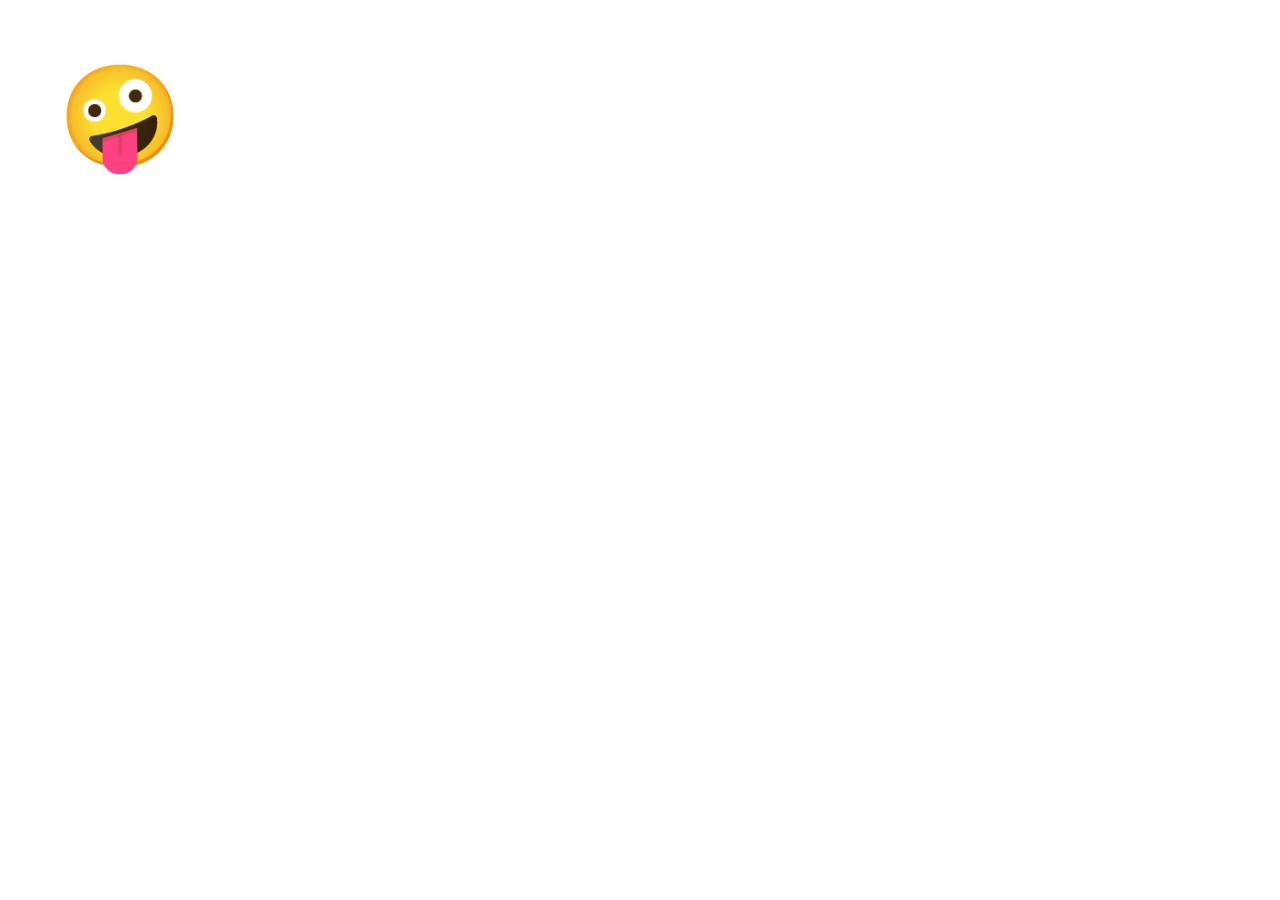
<file: Index.html>
<!DOCTYPE html>
<html lang="en">

<head>
    <meta charset="UTF-8">
    <meta name="viewport" content="width=device-width, initial-scale=1.0">
    <title>  </title>
    <link rel="stylesheet" href="Styles.css">
</head>

<body>


    <div class="Button"> 🤪 </div>

    <script src="Script.js"></script>

</body>

</html>
</file>
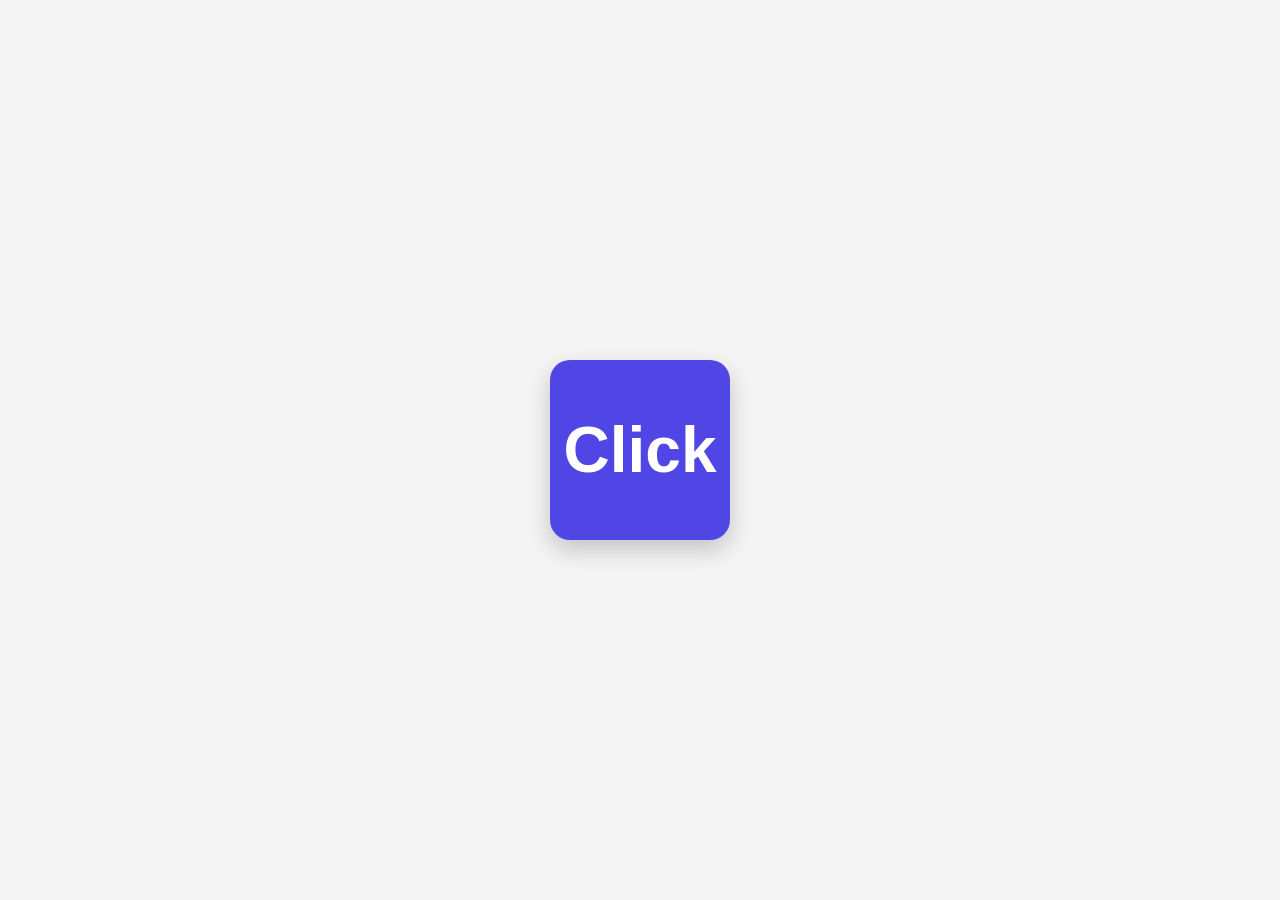
<file: DOWHile.html>
<!DOCTYPE html>
<html lang="en">

<head>
    <meta charset="UTF-8">
    <meta name="viewport" content="width=device-width, initial-scale=1.0">
    <title>Counter</title>

    <style>
        * {
            margin: 0;
            padding: 0;
            box-sizing: border-box;
        }

        body {
            height: 100vh;
            display: flex;
            justify-content: center;
            align-items: center;
            background: #f4f4f4;
            font-family: Arial, sans-serif;
        }

        .count {
            width: 180px;
            height: 180px;
            display: flex;
            justify-content: center;
            align-items: center;
            font-size: 64px;
            font-weight: bold;
            color: white;
            background: #4f46e5;
            border-radius: 20px;
            cursor: pointer;
            user-select: none;
            transition: all 0.3s ease;
            box-shadow: 0 10px 25px rgba(0, 0, 0, 0.2);
        }

        .count:hover {
            transform: scale(1.08);
            background: #4338ca;
        }

        .count:active {
            transform: scale(0.95);
        }
    </style>
</head>

<body>

    <p class="count">Click</p>

    <script>
       
        function loop(i = 1) {

            document.querySelector(".count").innerText = i

            if(i <= 9 ){

            setTimeout(()=>{

                 loop(i + 1);

            },500)
        }

        }

count = document.querySelector(".count")

count.addEventListener("click", () => {
    loop();
});
    


    </script>

</body>

</html>
</file>
<file: Styles.css>
.Button{

    width:100px;
    height:100px;
    background-color: transparent;
    font-size: 100px;
    text-align: center;
    padding:50px;
    cursor: pointer;




}
</file>
